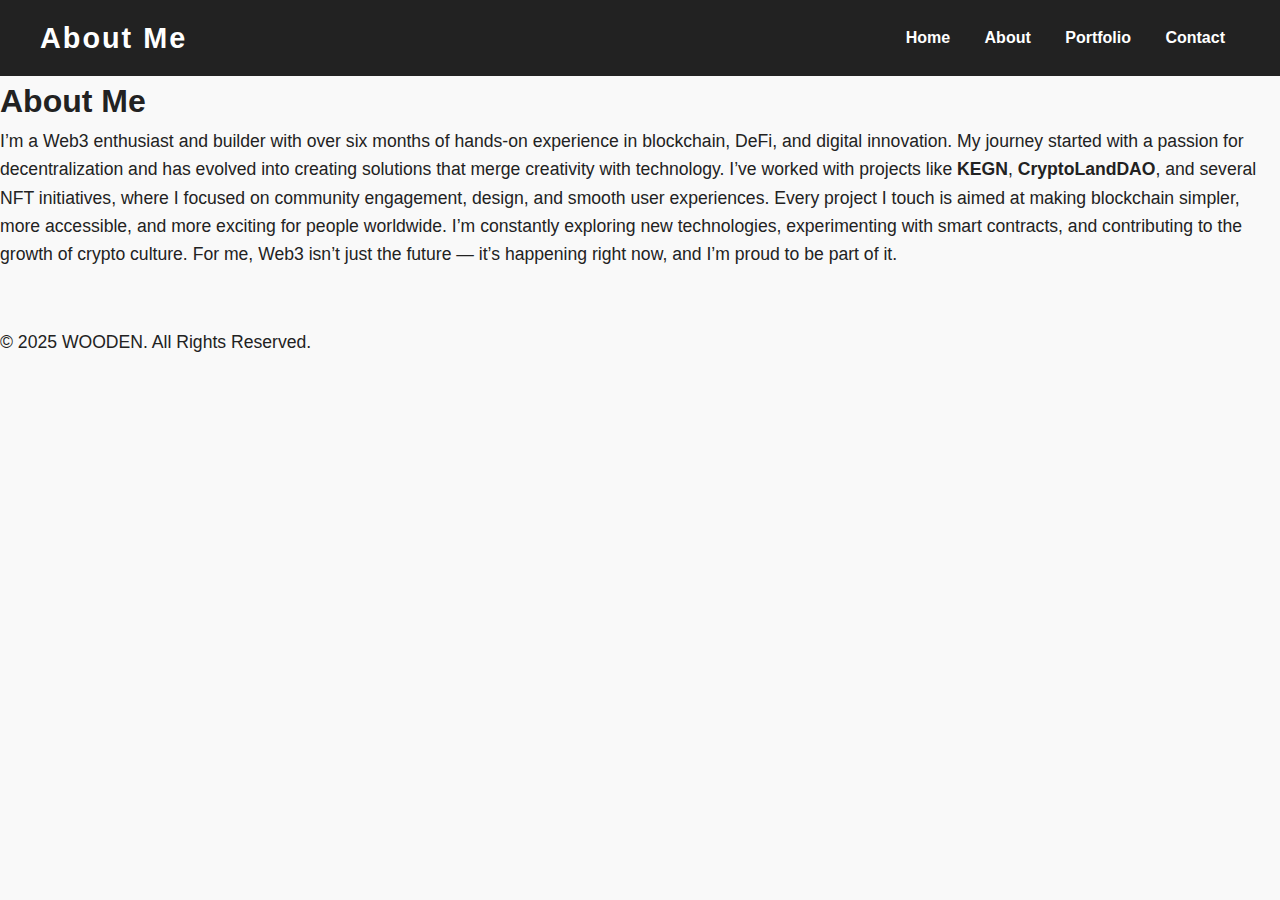
<file: about.html>
<!DOCTYPE html>
<html lang="en">
<head>
  <meta charset="UTF-8">
  <meta name="viewport" content="width=device-width, initial-scale=1.0">
  <title>About - WOODEN</title>
  <link rel="stylesheet" href="style.css">
  <link href="https://unpkg.com/aos@2.3.1/dist/aos.css" rel="stylesheet">
</head>
<body>
  <header>
    <h1>About Me</h1>
    <nav>
      <a href="index.html">Home</a>
      <a href="about.html">About</a>
      <a href="portfolio.html">Portfolio</a>
      <a href="contact.html">Contact</a>
    </nav>
  </header>
  <!-- About Section -->
  <section class="about">
    <div class="container">
      <h1>About Me</h1>
      <p>
        I’m a Web3 enthusiast and builder with over six months of hands-on experience in blockchain, 
        DeFi, and digital innovation. My journey started with a passion for decentralization and has 
        evolved into creating solutions that merge creativity with technology.  
        I’ve worked with projects like <strong>KEGN</strong>, <strong>CryptoLandDAO</strong>, and several NFT 
        initiatives, where I focused on community engagement, design, and smooth user experiences.  
        Every project I touch is aimed at making blockchain simpler, more accessible, and more exciting 
        for people worldwide. I’m constantly exploring new technologies, experimenting with smart 
        contracts, and contributing to the growth of crypto culture.  
        For me, Web3 isn’t just the future — it’s happening right now, and I’m proud to be part of it.
      </p>
    </div>
  </section>

  <!-- Footer -->
  <footer>
    <p>© 2025 WOODEN. All Rights Reserved.</p>
  </footer>

  <script src="script.js"></script>
</body>
</html>
</file>
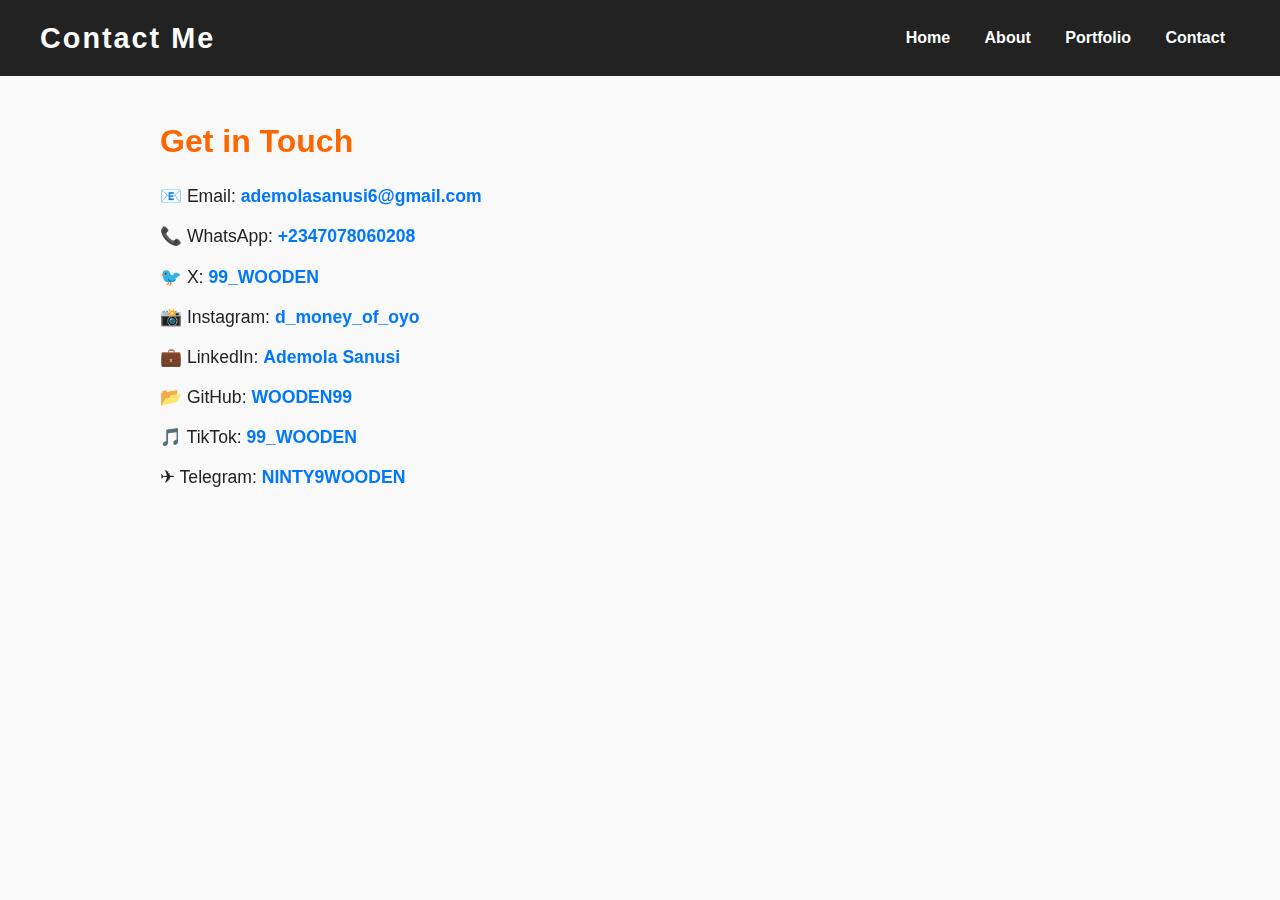
<file: contact.html>
<!DOCTYPE html>
<html lang="en">
<head>
  <meta charset="UTF-8">
  <meta name="viewport" content="width=device-width, initial-scale=1.0">
  <title>Contact - WOODEN</title>
  <link rel="stylesheet" href="style.css">
  <link href="https://unpkg.com/aos@2.3.1/dist/aos.css" rel="stylesheet">
</head>
<body>
  <header>
    <h1>Contact Me</h1>
    <nav>
      <a href="index.html">Home</a>
      <a href="about.html">About</a>
      <a href="portfolio.html">Portfolio</a>
      <a href="contact.html">Contact</a>
    </nav>
  </header>

  <main>
    <section data-aos="fade-up">
      <h2>Get in Touch</h2>
      <ul>
        <li>📧 Email: <a href="mailto:ademolasanusi6@gmail.com">ademolasanusi6@gmail.com</a></li>
        <li>📞 WhatsApp: <a href="https://wa.me/2347078060208">+2347078060208</a></li>
        <li>🐦 X: <a href="https://x.com/99_WOODEN">99_WOODEN</a></li>
        <li>📸 Instagram: <a href="https://www.instagram.com/d_money_of_oyo">d_money_of_oyo</a></li>
        <li>💼 LinkedIn: <a href="https://www.linkedin.com/in/ademola-sanusi-74bab537a">Ademola Sanusi</a></li>
        <li>📂 GitHub: <a href="https://github.com/WOODEN99">WOODEN99</a></li>
        <li>🎵 TikTok: <a href="https://www.tiktok.com/@99_wooden">99_WOODEN</a></li>
        <li>✈ Telegram: <a href="https://t.me/NINTY9WOODEN">NINTY9WOODEN</a></li>
      </ul>
    </section>
  </main>
  <script src="https://unpkg.com/aos@2.3.1/dist/aos.js"></script>
  <script>AOS.init();</script>
</body>
</html>
</file>
<file: style.css>
/* GENERAL RESET */
* {
  margin: 0;
  padding: 0;
  box-sizing: border-box;
  font-family: 'Poppins', sans-serif;
  scroll-behavior: smooth;
}

body {
  background: #f9f9f9;
  color: #222;
  transition: all 0.3s ease;
  line-height: 1.6;
}

/* DARK MODE */
body.dark-mode {
  background: #111;
  color: #f9f9f9;
}

a {
  color: #0077ff;
  text-decoration: none;
  font-weight: bold;
  transition: 0.3s;
}

a:hover {
  color: #ff6600;
}

/* HEADER */
header {
  display: flex;
  justify-content: space-between;
  align-items: center;
  padding: 15px 40px;
  background: #222;
  color: white;
  position: sticky;
  top: 0;
  z-index: 999;
}

header h1 {
  font-size: 1.8rem;
  letter-spacing: 2px;
}

header nav a {
  margin: 0 15px;
  color: white;
  font-weight: 600;
}

header nav a:hover {
  color: #ff6600;
}

#mode-toggle {
  background: transparent;
  border: none;
  font-size: 1.4rem;
  cursor: pointer;
  color: white;
}

/* HERO SECTION */
.hero {
  height: 100vh;
  background-size: cover;
  background-position: center;
  display: flex;
  align-items: center;
  justify-content: center;
  text-align: center;
  position: relative;
}

.hero::after {
  content: "";
  position: absolute;
  top: 0; left: 0;
  width: 100%; height: 100%;
  background: rgba(0, 0, 0, 0.55);
}

.hero-text {
  position: relative;
  z-index: 2;
  color: white;
}

.hero-text h2 {
  font-size: 2.8rem;
  font-weight: 700;
  animation: fadeIn 2s ease;
}

/* MAIN SECTIONS */
main {
  padding: 40px 20px;
  max-width: 1000px;
  margin: auto;
}

section {
  margin-bottom: 60px;
}

h2 {
  font-size: 2rem;
  margin-bottom: 15px;
  color: #ff6600;
}

p {
  font-size: 1.1rem;
}

/* PROJECT / PORTFOLIO */
.project {
  background: #fff;
  padding: 20px;
  margin: 20px 0;
  border-radius: 12px;
  box-shadow: 0 4px 15px rgba(0, 0, 0, 0.08);
  transition: transform 0.3s ease;
}

.project:hover {
  transform: translateY(-5px);
}

video {
  width: 100%;
  border-radius: 12px;
}

/* CONTACT LIST */
ul {
  list-style: none;
}

ul li {
  margin: 12px 0;
  font-size: 1.1rem;
}

ul li a {
  color: #0077ff;
}

ul li a:hover {
  color: #ff6600;
}

/* RESPONSIVE */
@media (max-width: 768px) {
  header {
    flex-direction: column;
    text-align: center;
  }

  header nav {
    margin: 10px 0;
  }

  .hero-text h2 {
    font-size: 2rem;
  }

  h2 {
    font-size: 1.5rem;
  }
}

/* ANIMATIONS */
@keyframes fadeIn {
  from { opacity: 0; transform: translateY(20px); }
  to { opacity: 1; transform: translateY(0); }
}
</file>
